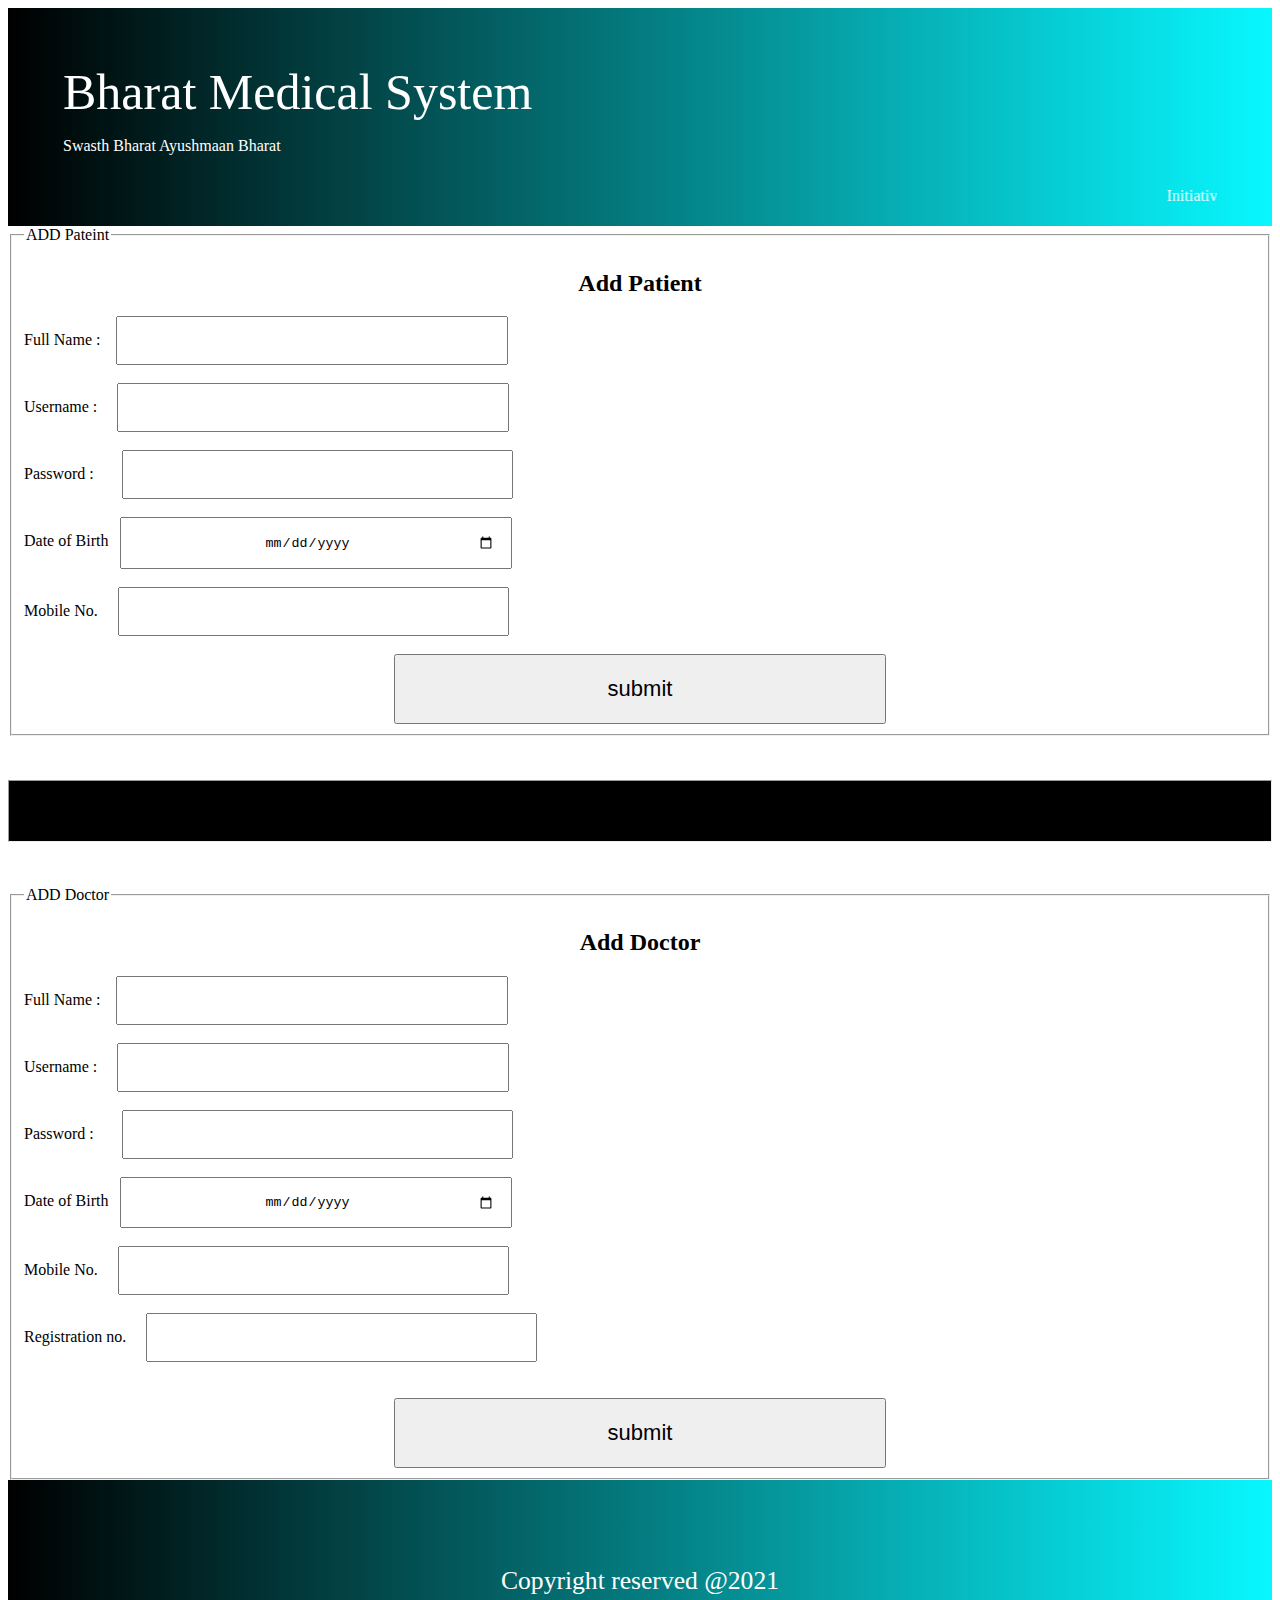
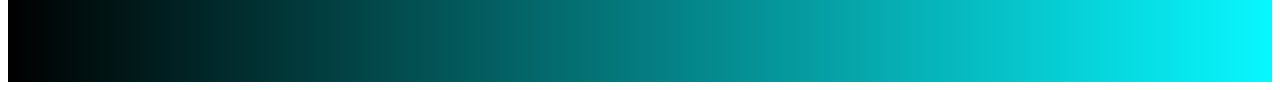
<file: add.html>
<!DOCTYPE html>
<html lang="en">
<head>
    <meta charset="UTF-8">
    <meta http-equiv="X-UA-Compatible" content="IE=edge">
    <meta name="viewport" content="width=device-width, initial-scale=1.0">
    <title>Doctors</title>
    <link rel="stylesheet" type="text/css" href="add.css"> 
       <link rel="php" type="text/php" href="addp.php">

 
    <nav  style="padding :55px; background:linear-gradient(to right,rgb(0, 0, 0), rgb(8, 247, 255))">
        <h style="font-size: 50px ; color:white;">Bharat Medical System</h>
        <p style="color: white;">Swasth Bharat Ayushmaan Bharat </p>

        <p style="float: right; color: azure;"><marquee>Initiative by power coders</marquee></p>

    </nav>


    
    
</head>
<body>

    <fieldset>
<legend>ADD Pateint</legend>
    <h2 style="text-align: center;">Add Patient</h2>
    <form  method="post" action="addp.php">
    <label for="name">Full Name :&nbsp &nbsp</label>
<input class="input"  type="text" id="fn" name="fn"required>
<br>

<br>
<label for="name">Username  : &nbsp &nbsp</label>
<input class="input"   type="text" id="un" name="un" required>
<br>
<br>
<label for="name">Password   : &nbsp &nbsp &nbsp </label>
<input  class="input"  type="text" id="pwd" name="pwd" required>
<br>

<br>
<label for="dob">Date of Birth &nbsp</label>
<input class="input"  type="date" id="dob" name="dob" required>
<br>
<br>

<label for="mob">Mobile No.  &nbsp &nbsp</label>

<input class="input" type="number" id="mob" name="mob" required>
<br>
<br>

    <center><input class="btn" type="submit" name="save" value="submit"></center>

    </form>

</fieldset>

<br>
<br>
<hr style="background-color: black;padding: 30px;">
<br>
<br>

<fieldset>
    <legend>ADD Doctor</legend>
        <h2 style="text-align: center;">Add Doctor</h2>
        <form  method="post" action="addd.php">
        <label for="name">Full Name :&nbsp &nbsp</label>
    <input class="input"  type="text" name="fnd" required>
    <br>
    
    <br>
    <label for="name">Username  : &nbsp &nbsp</label>
    <input class="input"   type="text" name="und" required>
    <br>
    <br>
    <label for="name">Password   : &nbsp &nbsp &nbsp </label>
    <input  class="input"  type="text" name="pwdd" required>
    <br>
    
    <br>
    <label for="dob">Date of Birth &nbsp</label>
    <input class="input"  type="date" name="dobd" required>
    <br>
    <br>
    
    <label for="mob">Mobile No.  &nbsp &nbsp</label>
    
    <input class="input" type="number" name="mobd" required>
    <br>
    <br>
    <label for="mob">Registration no.  &nbsp &nbsp</label>
    
    <input class="input" type="number" name="regd" required>
    <br>
    <br>
<br>

    
        <center><input class="btn" type="submit" name="saved" value="submit"></center>
     
    
        </form>
    
    </fieldset>
    


</body>
<footer style="padding:60px; background:linear-gradient(to right, black,rgb(8, 247, 255) );">
<p style="text-align: center;font-size: 2vw; color: white;">
    Copyright reserved @2021
</p>
</footer>
</html>
</file>
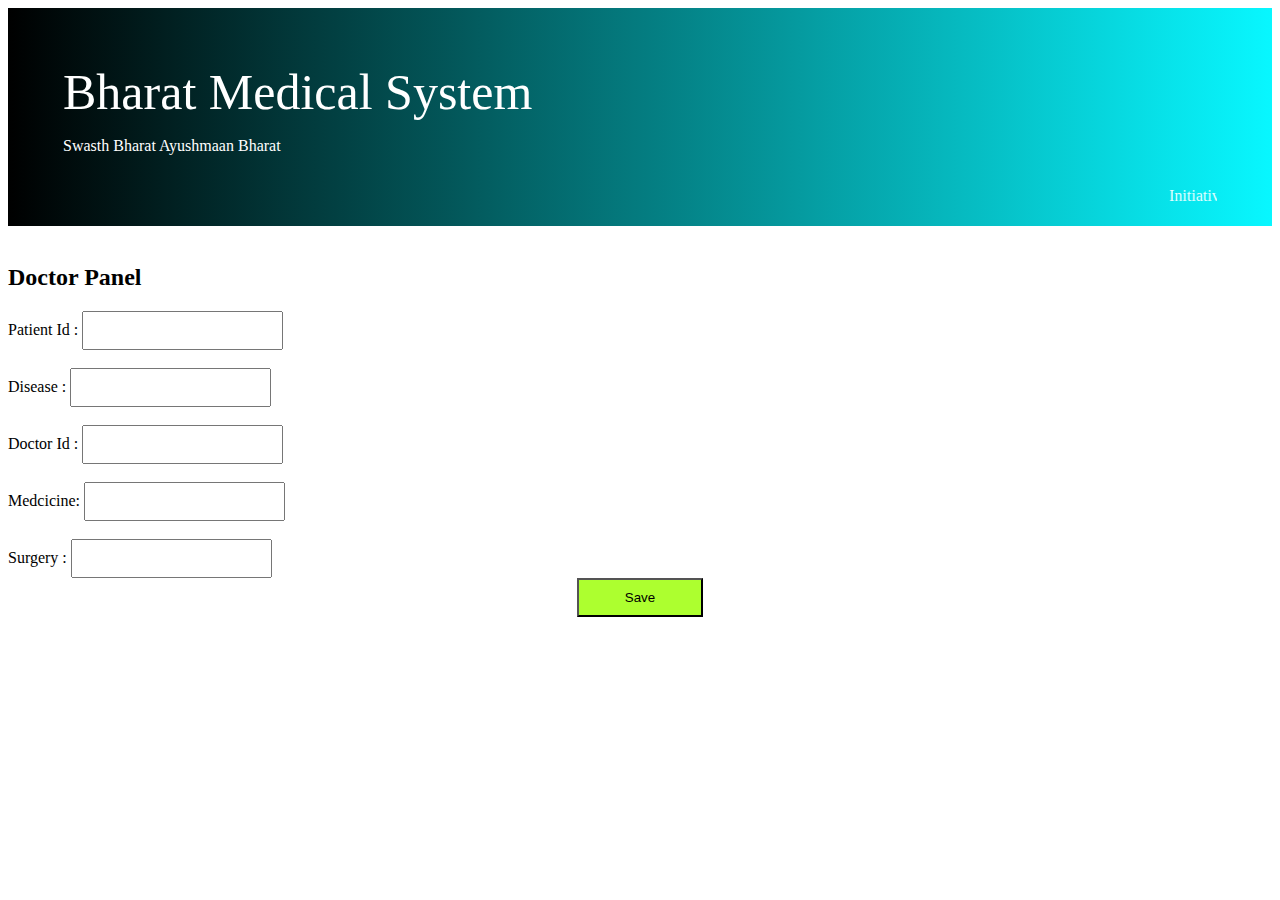
<file: addp.html>
<!DOCTYPE html>
<html lang="en">
<head>
    <meta charset="UTF-8">
    <meta http-equiv="X-UA-Compatible" content="IE=edge">
    <meta name="viewport" content="width=device-width, initial-scale=1.0">
    <title>Doctors</title>
    <link rel="stylesheet" type="text/css" href="add.css"> 
       <link rel="php" type="text/php" href="addp.php">

 
    <nav  style="padding :55px; background:linear-gradient(to right,rgb(0, 0, 0), rgb(8, 247, 255))">
        <h style="font-size: 50px ; color:white;">Bharat Medical System</h>
        <p style="color: white;">Swasth Bharat Ayushmaan Bharat </p>

        <p style="float: right; color: azure;"><marquee>Initiative by power coders</marquee></p>

    </nav>


    
    
</head>
<body>
    <br> 
    <h2>Doctor Panel</h2>

    <form method="post" >
    <label >Patient Id :</label>
    <input type="text" name="postid" style="padding: 10px;">
    <br>
    
    <br>

    <label >Disease :</label>
    <input type="text" name="postd"  style="padding: 10px;">
    <br>

    
    <br>

    <label > Doctor Id :</label>
    <input type="text" name="postdid"  style="padding: 10px;">
    <br>

    <br>

    <label >Medcicine:</label>
    <input type="text" name="postmed"  style="padding: 10px;">
    <br>

    <br>

    <label >Surgery :</label>
    <input type="text" name="postsur"  style="padding: 10px;">
    <br>



<center><BUTTON type="submit" method="post" style="padding: 10px;width:10% ;background-color: greenyellow;color: black;">Save</BUTTON></center>
</form>

</body>
</html>
</file>
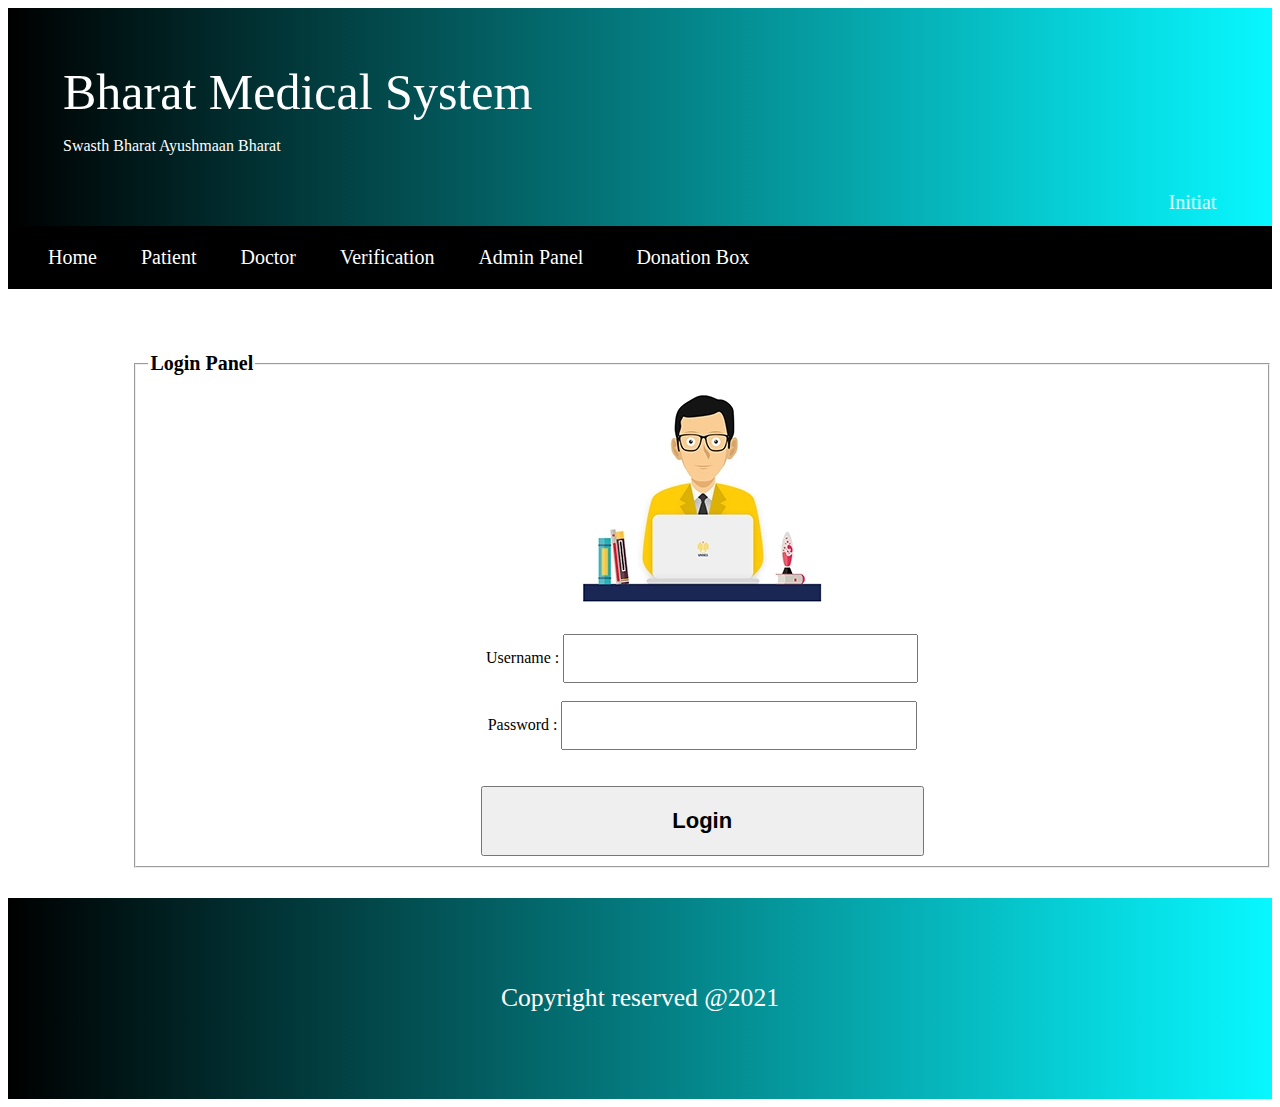
<file: admin.html>
<!DOCTYPE html>
<html lang="en">
<head>
    <meta charset="UTF-8">
    <meta http-equiv="X-UA-Compatible" content="IE=edge">
    <meta name="viewport" content="width=device-width, initial-scale=1.0">
    <title>Admin Panel</title>
    <link rel="stylesheet" type="text/css" href="login.css">
 
    <nav  style="padding :55px; background:linear-gradient(to right,rgb(0, 0, 0), rgb(8, 247, 255))">
        <h style="font-size: 50px ; color:white;">Bharat Medical System</h>
        <p style="color: white;">Swasth Bharat Ayushmaan Bharat </p>

        <p style="float: right; color: azure; font-size: 20px;"><marquee>Initiative by Power Coders</marquee></p>

    </nav>
    <div id="d1">


        <a href="index.html">Home</a>
        <a href="patient.html">Patient</a>
        <a href="doctor.html">Doctor</a>
        <a href="verify.php">Verification</a>
        <a href="admin.html">Admin Panel</a>
        <<a href="donate.html" text-align:right>Donation Box</a>
        
        
        </div>

        
</head>
<body>
    <center>
        <form>
            <fieldset style="margin-left: 10%;margin-top:5% ;margin-bottom:30px; ">
                <legend style="font-size: 20px;"><b>Login Panel</b></legend>

                <img src="login.png">
                <br>
                <label >Username :</label>
                <input class="input" type="text" id="usn">
                <br>
               <br>
               <label >Password :</label>
                <input class="input" type="password" id="pwd" autocomplete="on">
                <br>
                <br>
                <br>

                <button class="btn" onclick="myFunction()"><b>Login</b></button>
                <br>

                <script>
                    function myFunction() {
                      
                        var usna ="kom";
                        usna= document.getElementById("usn").value;
                        var pwda = document.getElementById("pwd").value;
                      
                 
                    
                    
                    if(usna==="admin" && pwda==="admin")
                    {
                    console.log("Successfully logined");
                
                   
                    window.open('add.html', '_blank');
  
                    }
                    else
                    {alert("Invalid username and password");
                    console.log("asdf");
                    }
                    
                    }
                    </script>
                    
                    
                    
            </fieldset>
        </form>

    </center>




</body>
<footer style="padding:60px; background:linear-gradient(to right, black,rgb(8, 247, 255) );">
<p style="text-align: center;font-size: 2vw; color: white;">
    Copyright reserved @2021
</p>
</footer>
</html>
</file>
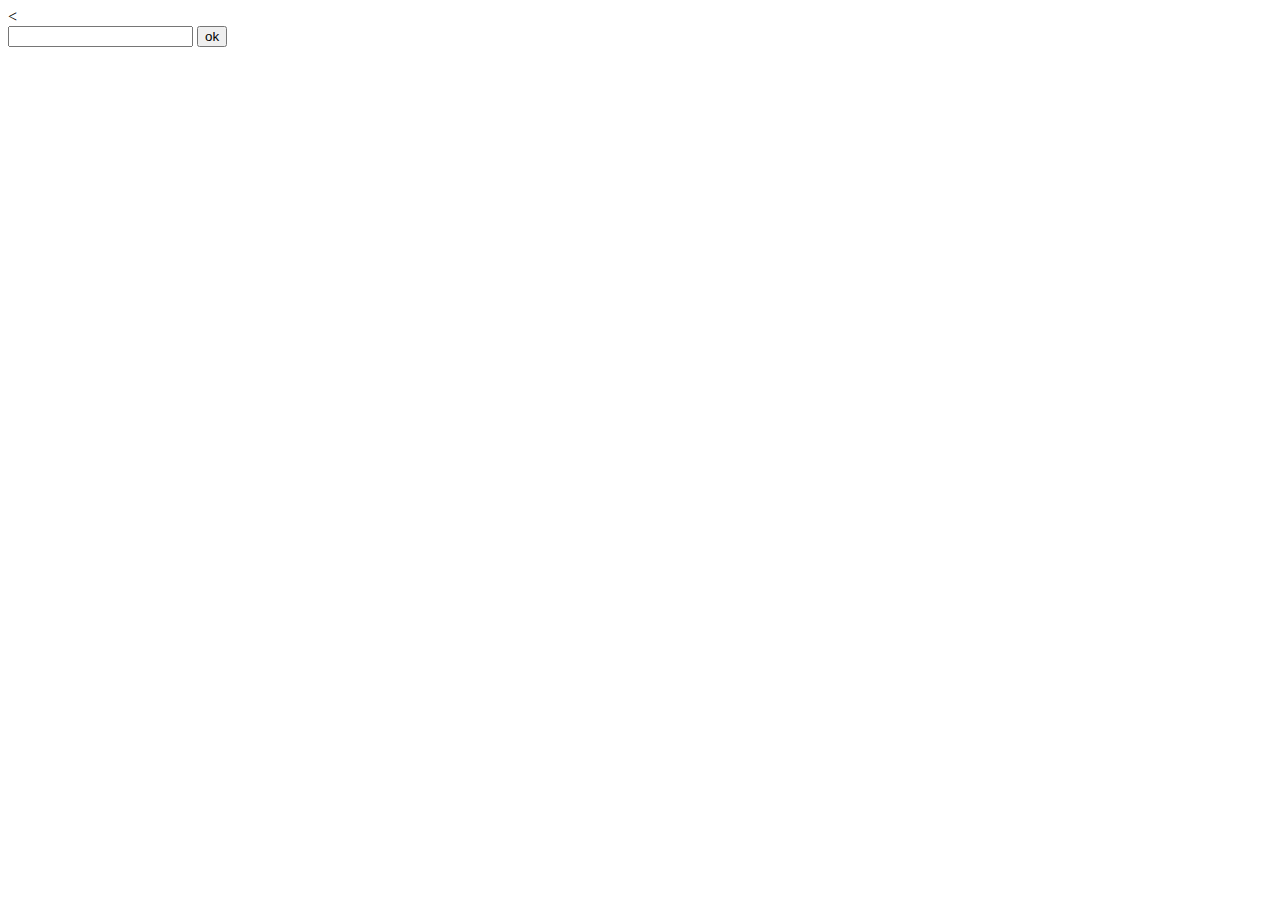
<file: form.html>
<!DOCTYPE html>
<html lang="en">
<head>
    <meta charset="UTF-8">
    <meta http-equiv="X-UA-Compatible" content="IE=edge">
    <meta name="viewport" content="width=device-width, initial-scale=1.0">
    <title>Document</title>
    <
</head>
<body>
    
    <form action="patient.php">
        <input type="text">
        <button type="submit">ok</button>
    </form>



</body>
</html>
</file>
<file: add.css>
.input{
    padding: 15px;
    text-align:center;
    width: 29%;

}
.btn{
    padding: 20px;
    width:40%;
    font-size: 22px;


}
.btn:hover{
    background-color: greenyellow;
    color: white;
}
#d1
{
    background-color: black;
    padding: 20px;
}
#d1 a{

    color: white;
    padding: 20px;
    text-decoration: none;
    font-size: 20px;
}
#d1 a:hover
{
    color:black;
    
    background-color: white;
}
</file>
<file: login.css>
.input{
    padding: 15px;
    text-align:center;
    width: 29%;

}
.btn{
    padding: 20px;
    width:40%;
    font-size: 22px;


}
.btn:hover{
    background-color: greenyellow;
    color: white;
}
#d1
{
    background-color: black;
    padding: 20px;
}
#d1 a{

    color: white;
    padding: 20px;
    text-decoration: none;
    font-size: 20px;
}
#d1 a:hover
{
    color:black;
    
    background-color: white;
}
</file>
